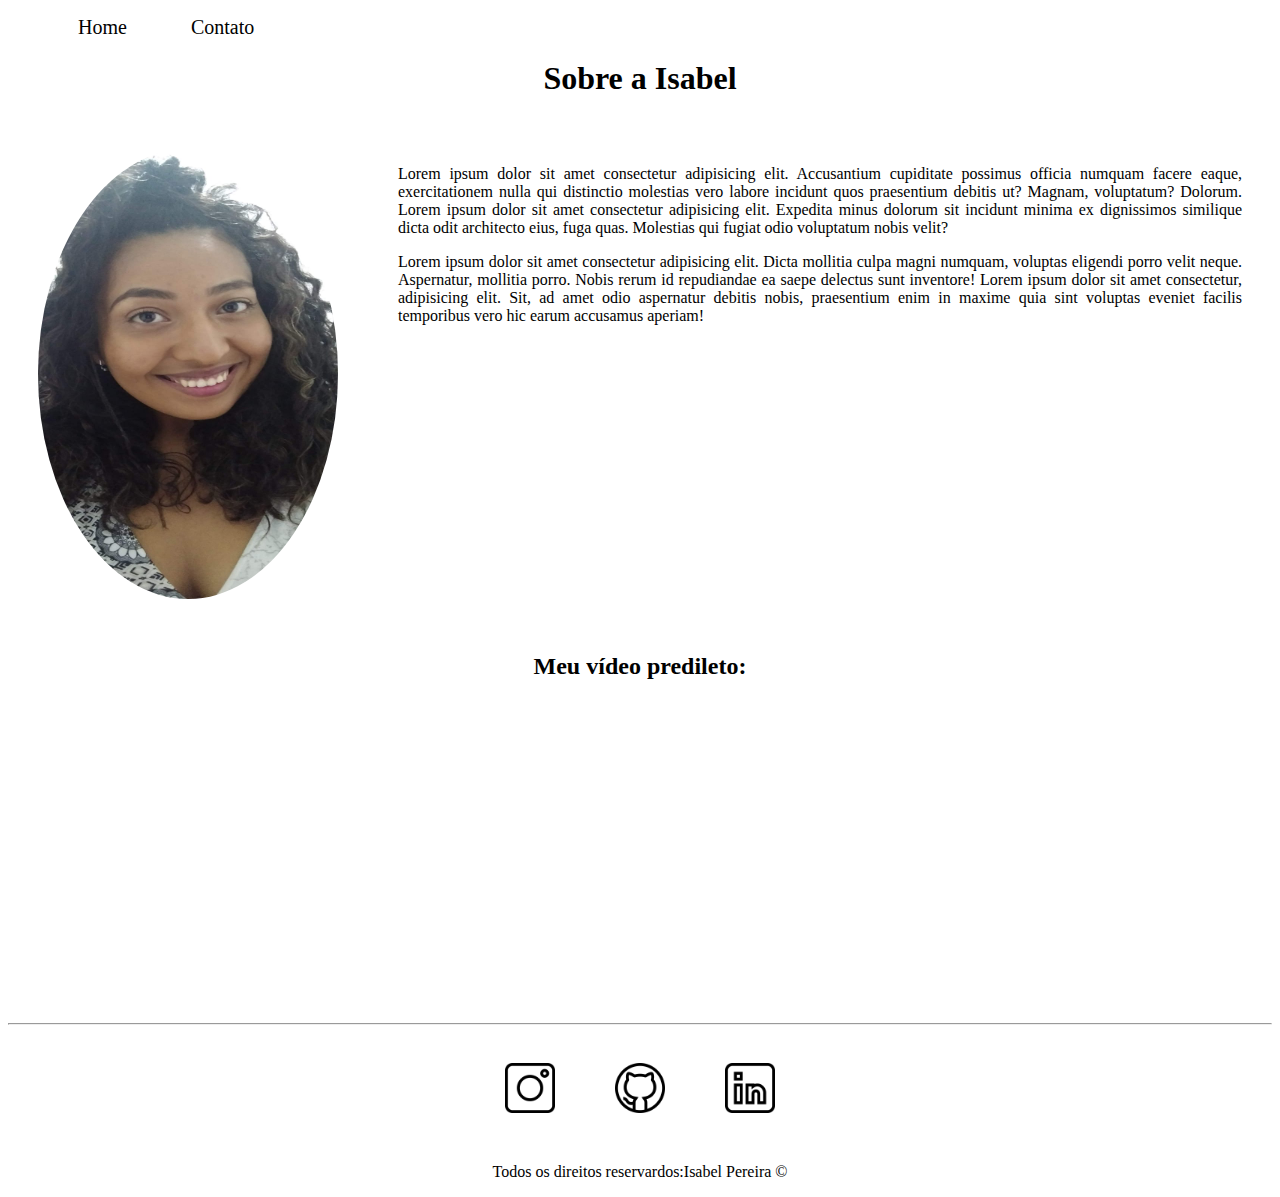
<file: index.html>
<!DOCTYPE html>
<html lang="pt-br">
<head>
    <meta charset="UTF-8">
    <meta http-equiv="X-UA-Compatible" content="IE=edge">
    <meta name="viewport" content="width=device-width, initial-scale=1.0">
    <title>Meu Perfil</title>
   <link rel="stylesheet" href="assets/css/style.css">
</head>
<body>
    <ul id="menu">
        <li>
            <a href="index.html">Home</a>
        </li>
        <li>
            <a href="contato.html">Contato</a>
        </li>
    </ul>
    <h1 class="center">Sobre a Isabel</h1>

    <div class="container">
        <div>

            <img class= "br-50 wh p-30" src="assets/img/foto de isabel.jpeg" alt="foto da criadora">
        </div>
        <div class="p-30">
            <p class="justify">
                Lorem ipsum dolor sit amet consectetur adipisicing elit. Accusantium cupiditate possimus officia numquam facere eaque, exercitationem nulla qui distinctio molestias vero labore incidunt quos praesentium debitis ut? Magnam, voluptatum? Dolorum.
                Lorem ipsum dolor sit amet consectetur adipisicing elit. Expedita minus dolorum sit incidunt minima ex dignissimos similique dicta odit architecto eius, fuga quas. Molestias qui fugiat odio voluptatum nobis velit?
                </p>
                <p class="justify">
                 Lorem ipsum dolor sit amet consectetur adipisicing elit. Dicta mollitia culpa magni numquam, voluptas eligendi porro velit neque. Aspernatur, mollitia porro. Nobis rerum id repudiandae ea saepe delectus sunt inventore!
                Lorem ipsum dolor sit amet consectetur, adipisicing elit. Sit, ad amet odio aspernatur debitis nobis, praesentium enim in maxime quia sint voluptas eveniet facilis temporibus vero hic earum accusamus aperiam!
               </p>
        </div>
       
       
       
       
    </div>
    <h2 class="center">Meu vídeo predileto:</h2>
     <div class="container mb-50">
        <iframe 
        width="560" 
    height="315" 
    src="https://www.youtube.com/embed/YVp5Dg7ZA50" 
    title="YouTube video player" 
    frameborder="0" 
    allow="accelerometer; autoplay; clipboard-write; encrypted-media; 
    gyroscope; picture-in-picture" allowfullscreen></iframe>

     </div>
   <hr>
   <footer>
       <div class="container">
           <a href="https://instagram.com/isabelcristinaxavier_" target="_blank">
            <img class="tm-social p-30" src="assets/img/instagram.png" alt="logo do instagram">
           </a>
          <a href="https://github.com/isabelcristinapereira" target="_blank">
            <img class="tm-social p-30"  src="assets/img/github (1).png" alt="logo do github">
          </a>
          <a href="https://www.linkedin.com/in/isabel-cristina-0577831a8/" target="_blank">
          
            <img class="tm-social p-30" src="assets/img/linkedin.png" alt="logo do linkedin">
          </a>
          
           

       </div>
       <p class="center">
        Todos os direitos reservardos:Isabel Pereira &copy;
       </p>
     
   </footer>

    
</body>
</html>
</file>
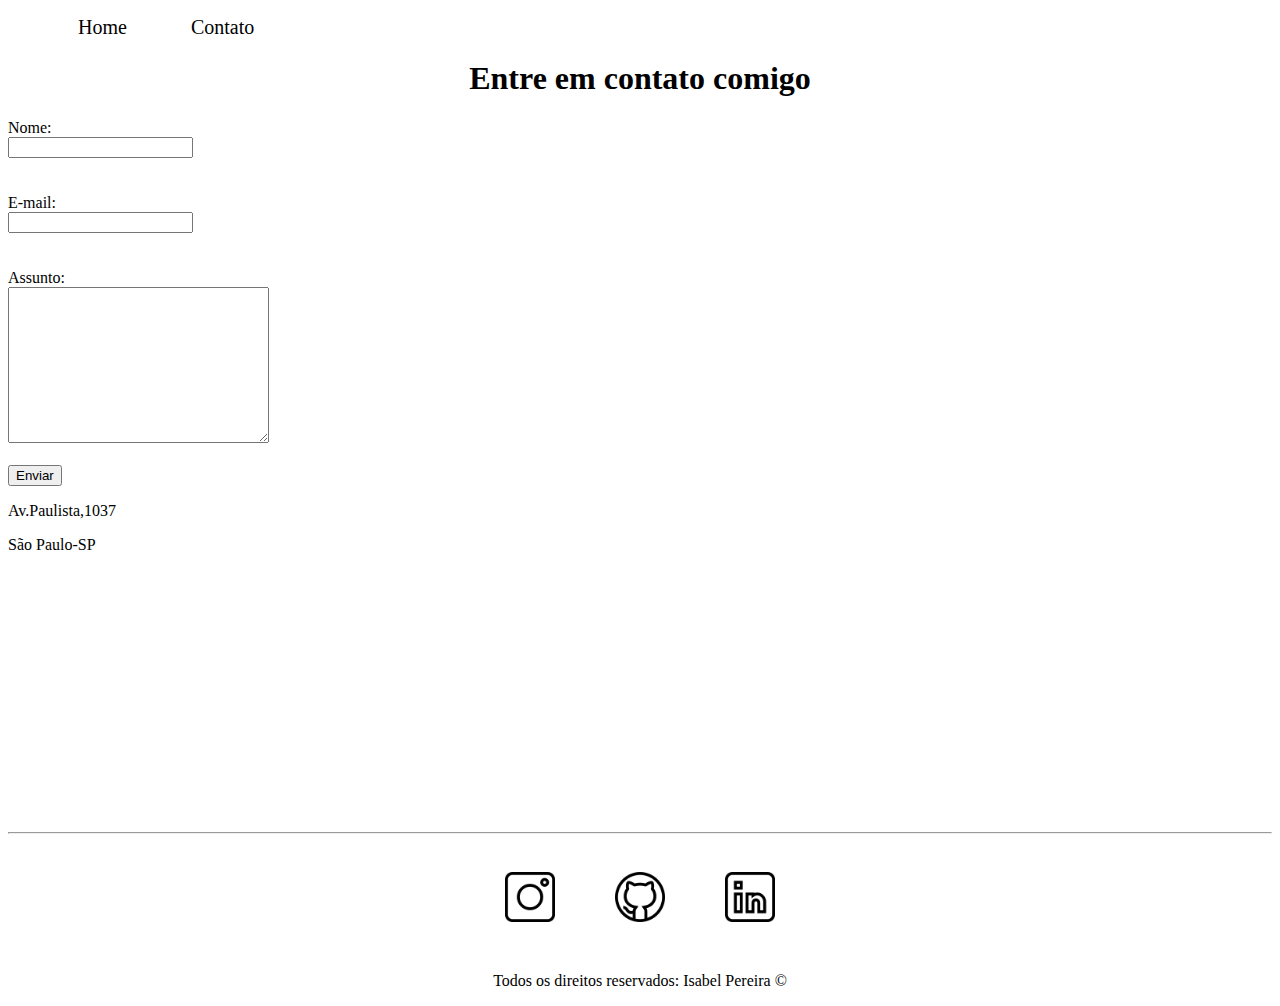
<file: contato.html>
<!DOCTYPE html>
<html lang="pt-br">
<head>
    <meta charset="UTF-8">
    <meta http-equiv="X-UA-Compatible" content="IE=edge">
    <meta name="viewport" content="width=device-width, initial-scale=1.0">
    <title>Contato</title>
    <link rel="stylesheet" href="assets/css/style.css">
</head>
<body>
    <ul id="menu">
        <li>
            <a href="index.html">Home</a>
        </li>
        <li>
            <a href="contato.html">Contato</a>
        </li>
    </ul>
    <h1 class="center">
        Entre em contato comigo
    </h1>
    <div class="container-50">
        <div>
            <form>
                
                <label for="nome">Nome:</label> <br>
                <input type="text" id="nome" onkeyup="validaNome()" >
                 <div id="txtNome"></div>
                <br>
                <br>
                <label for="email">E-mail:</label> <br>
                <input type="email" id="email" onkeyup="validaEmail()"> 
                <div id="txtEmail"></div>

                 
                <br>
                <br>

                <label for="assunto">Assunto:</label> <br>
                <textarea name="assunto" id="assunto" cols="30" rows="10" onkeyup="validaAssunto()"></textarea>
                <div id="txtAssunto"></div>
                <br>

                <button onclick="enviar()">Enviar</button>

               </form>
        </div>
        <div class="ml-50" >
            
                <p>Av.Paulista,1037</p>
                <p>São Paulo-SP</p>
                <iframe src="https://www.google.com/maps/embed?pb=!1m18!1m12!1m3!1d3657.1536063380745!2d-46.
                65661668572065!3d-23.562926067533603!2m3!1f0!2f0!3f0!3m2!1i1024!2i768!4f13.
                1!3m3!1m2!1s0x94ce59c8e70065e9%3A0x3212f92921c32582!2sAv.
                %20Paulista%2C%201374!5e0!3m2!1spt-BR!2sbr!4v1629220855680!5m2!1spt-BR!2sbr"
                 width="400" height="250" frameborder="0" style="border:0;" allowfullscreen="" aria-hidden="false" 
                 tabindex="0"  onmousemove="mapaZoom()"  onmouseout="mapaNormal()" id="mapa"></iframe>
            </h2>
        </div>
    </div>
  
   
   
        
            <footer>
                <hr>
            <div class="container">
                <a href="https://instagram.com/isabelcristinaxavier_" target="_blank">
                 <img class="tm-social p-30" src="assets/img/instagram.png" alt="logo do instagram">
                </a>
               <a href="https://github.com/isabelcristinapereira" target="_blank">
                 <img class="tm-social p-30"  src="assets/img/github (1).png" alt="logo do github">
               </a>
               <a href="https://www.linkedin.com/in/isabel-cristina-0577831a8/" target="_blank">
               
                 <img class="tm-social p-30" src="assets/img/linkedin.png" alt="logo do linkedin">
               </a>
               
                
        
            </div>
        
        
        <p class="center">
            Todos os direitos reservados: Isabel Pereira &copy
    </footer>
</body>

<script src="assets/js/script.js"></script>
</html>
</file>
<file: assets/css/style.css>
/*estilos da pagina index html*/

.center{
    text-align: center;
}
.justify{
    text-align:justify;
}
.container{
    display: flex;
    flex-flow:row;
    justify-content:center;

}
#menu li{
    display: inline;
    padding: 30px;
    
}
#menu li a{
    text-decoration:none;
    color: black;
    font-size: 20px;
}
#menu li a:hover{
    color: gray;
}
.p-30{
    padding: 30px;
}
.br-50{
    border-radius:50%;
}
.wh{
    width: 300px;
    height: 450px;
}
.tm-social{
    width: 50px;
    height: 50px;
}
.mb-50{
    margin: bottom 50px;
}
.ml-20{
    margin-left: 20px;
}

/*estilo da pagina contato*/
</file>
